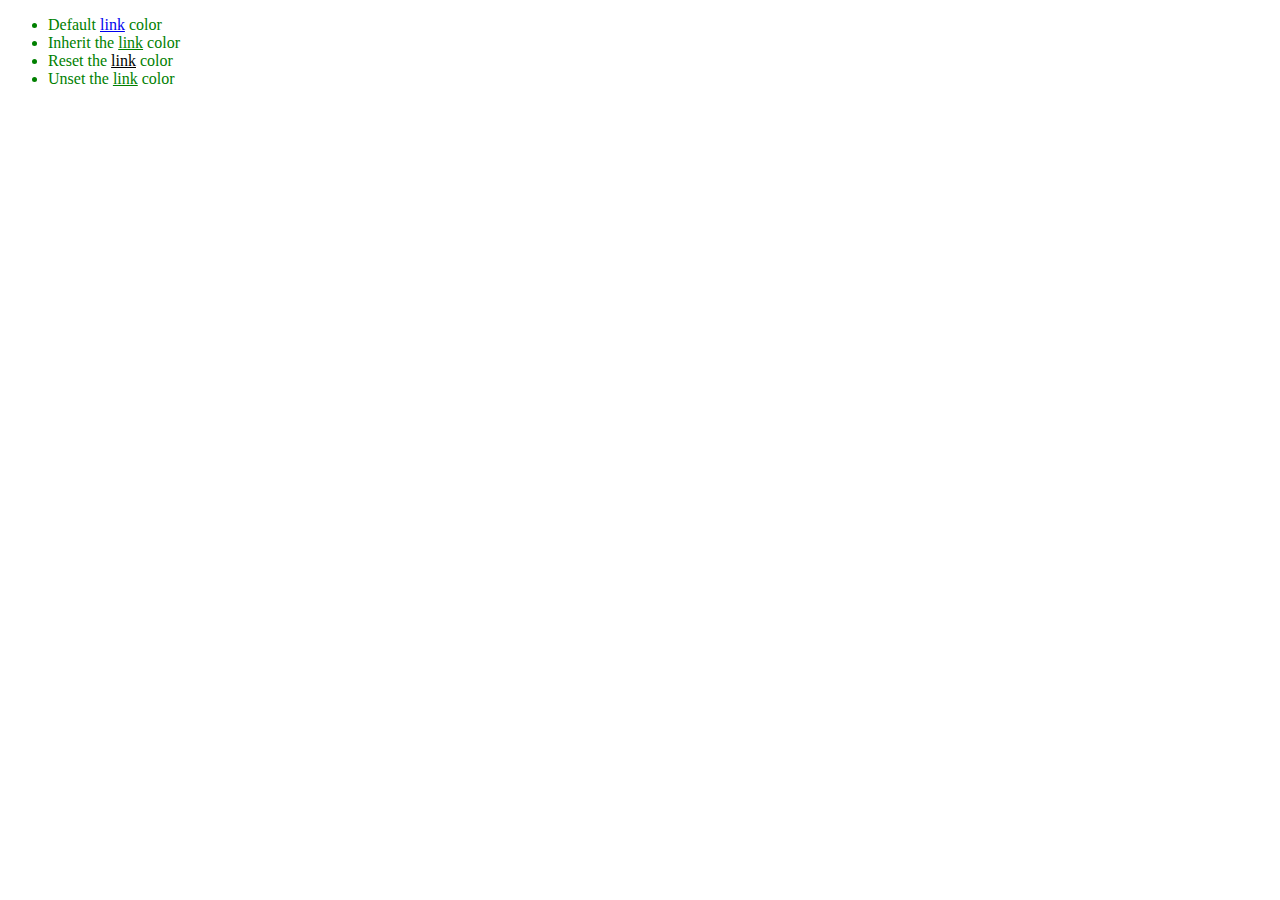
<file: css/practice1/index.html>
<!DOCTYPE html>
<html lang="en">
<head>
    <meta charset="UTF-8">
    <meta http-equiv="X-UA-Compatible" content="IE=edge">
    <meta name="viewport" content="width=device-width, initial-scale=1.0">
    <title>Document</title>
    <link rel="stylesheet" href="style.css"/>
</head>
<body>
    <!-- <ul class="main">
        <li>Item One</li>
        <li>Item Two
            <ul>
                <li>2.1</li>
                <li>2.2</li>
            </ul>
        </li>
        <li>Item Three
            <ul class="special">
                <li>3.1
                    <ul>
                        <li>3.1.1</li>
                        <li>3.1.2</li>
                    </ul>
                </li>
                <li>3.2</li>
            </ul>
        </li>
    </ul> -->
    <ul>
        <li>Default <a href="#">link</a> color</li>
        <li class="my-class-1">Inherit the <a href="#">link</a> color</li>
        <li class="my-class-2">Reset the <a href="#">link</a> color</li>
        <li class="my-class-3">Unset the <a href="#">link</a> color</li>
    </ul>
</body>
</html>
</file>
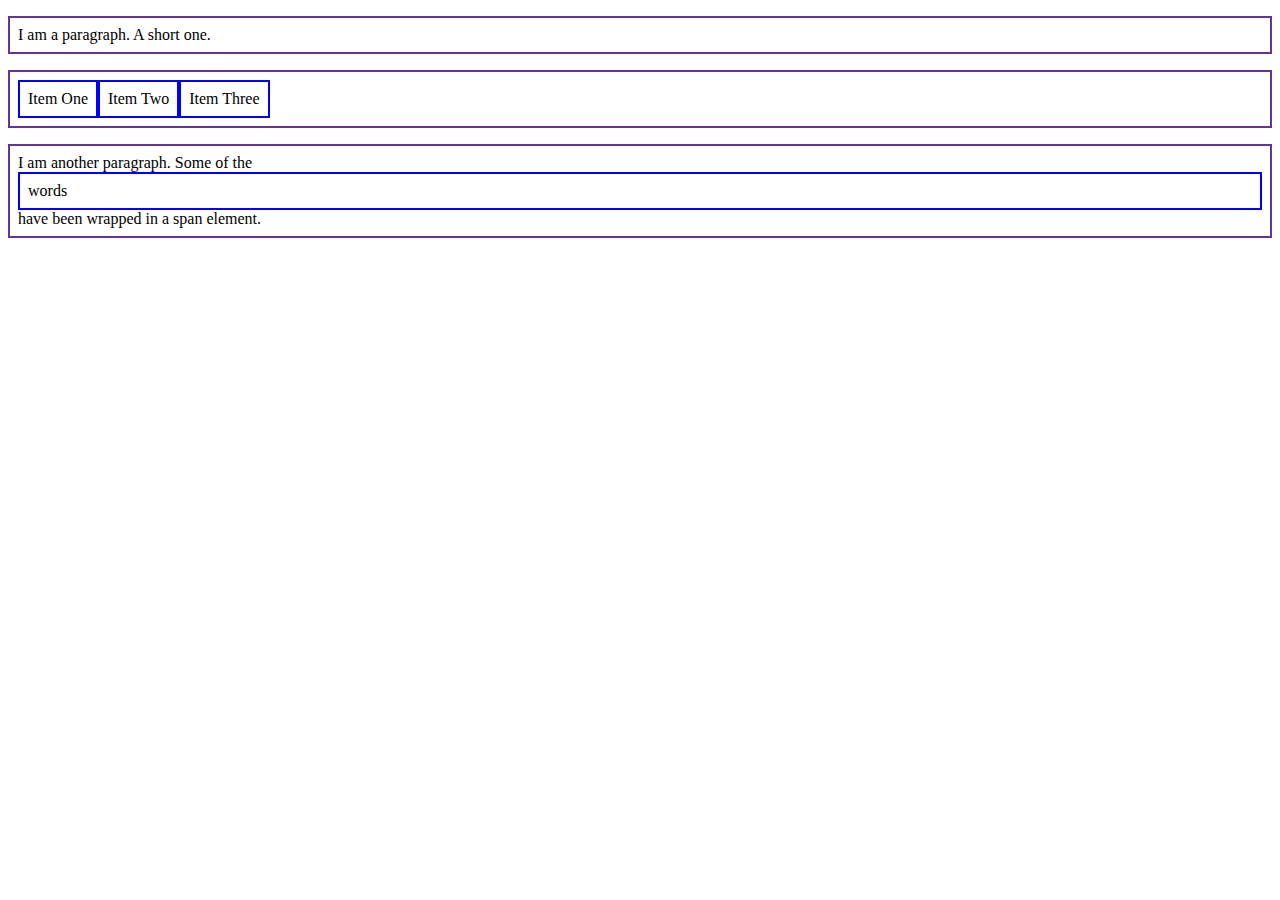
<file: css/practice2/index.html>
<!DOCTYPE html>
<html lang="en">
<head>
    <meta charset="UTF-8">
    <meta http-equiv="X-UA-Compatible" content="IE=edge">
    <meta name="viewport" content="width=device-width, initial-scale=1.0">
    <title>Document</title>
    <link rel="stylesheet" href="style.css"/>
</head>
<body>
    <p>I am a paragraph. A short one.</p>
<ul>
  <li>Item One</li>
  <li>Item Two</li>
  <li>Item Three</li>
</ul>
<p>I am another paragraph. Some of the <span class="block">words</span> have been wrapped in a <span>span element</span>.</p>
</body>
</html>
</file>
<file: css/practice1/style.css>
/* .main {
    color: rebeccapurple;
    border: 2px solid #ccc;
    padding: 1em;
}

.special {
    color: black;
    font-weight: bold;
} */
body {
    color: green;
}
          
.my-class-1 a {
    color: inherit;
}
          
.my-class-2 a {
    color: initial;
}
          
.my-class-3 a {
    color: unset;
}
</file>
<file: css/practice2/style.css>
p,ul{
    border:2px solid rebeccapurple;
    padding: .5em;
}
.block,li{
    border: 2px solid blue;
    padding: .5em;
}
ul {
    display: flex;
    list-style: none;
}
.block{
    display: block;
}
</file>
